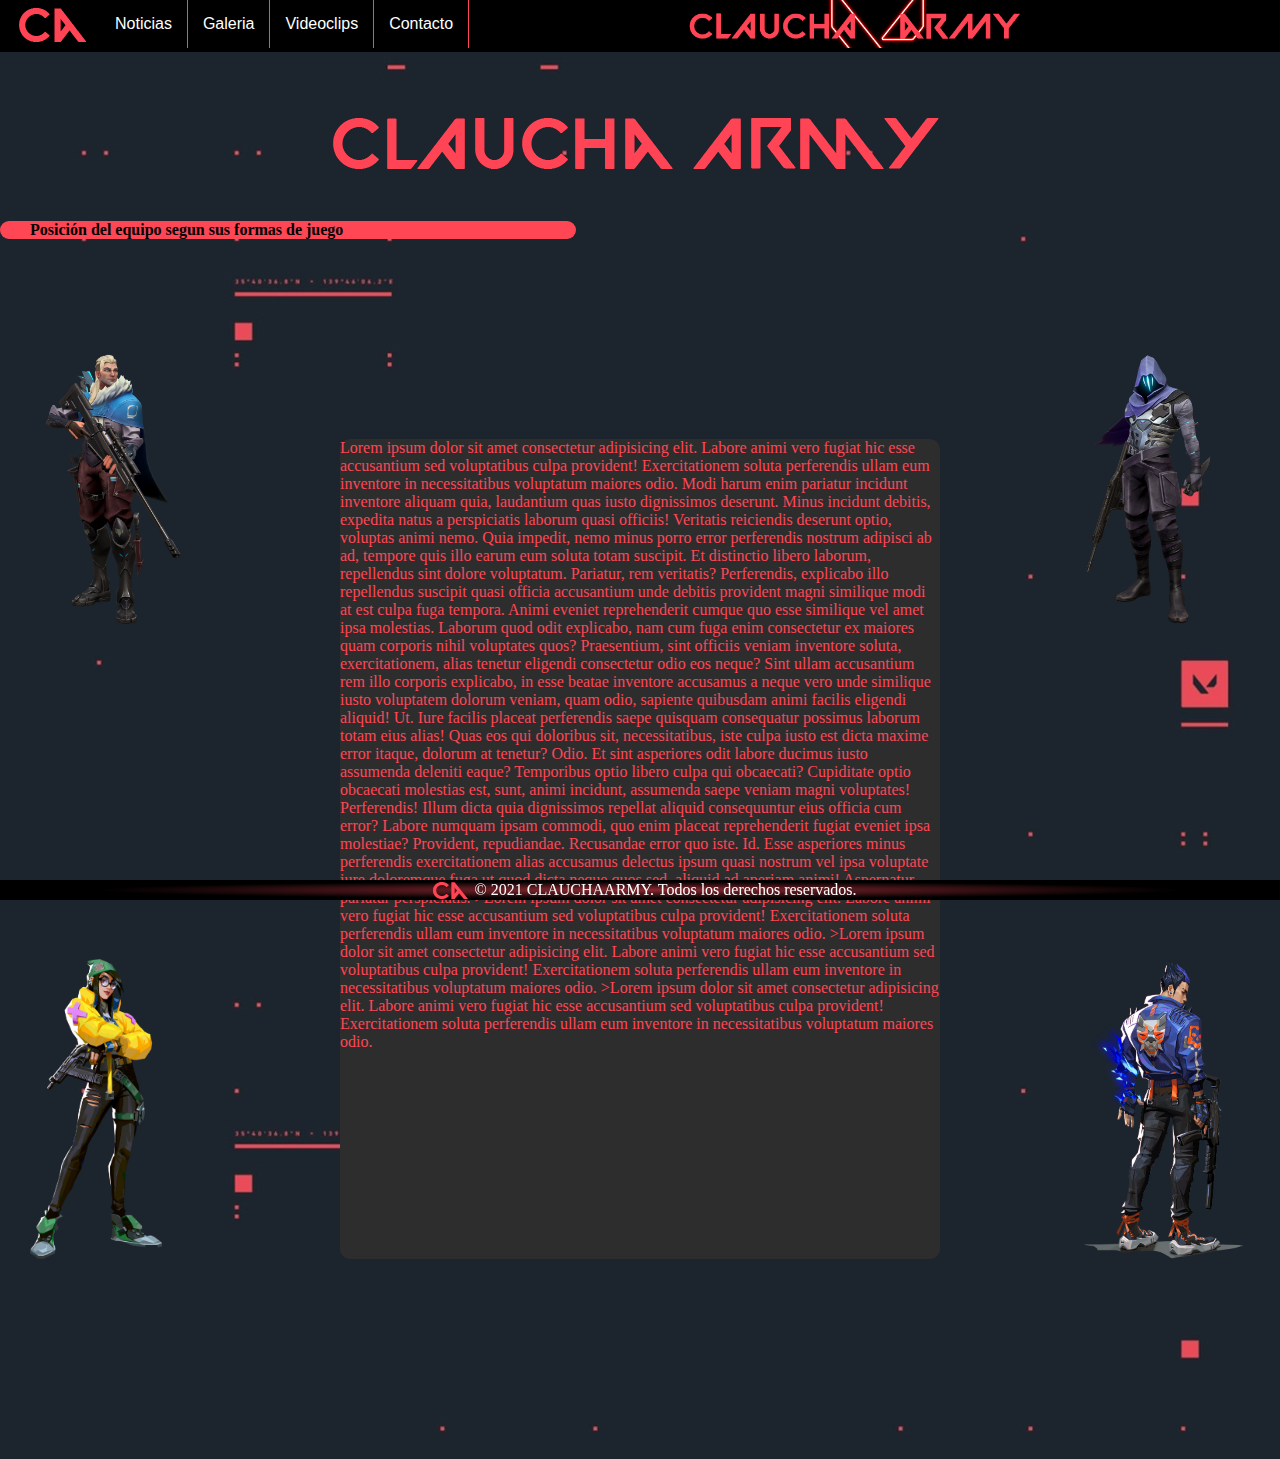
<file: index.html>
<!DOCTYPE html>
<html lang="en">

<head>
    <meta charset="UTF-8">
    <meta http-equiv="X-UA-Compatible" content="IE=edge">
    <meta name="viewport" content="width=device-width, initial-scale=1.0">
    <title>[CA]</title>
    <link rel="icon" href="iconos/favicon.jpg">
    <link rel="stylesheet" href="./css/style.css">
    <link rel="stylesheet" href="https://cdnjs.cloudflare.com/ajax/libs/animate.css/4.1.1/animate.min.css">
</head>

<body>



    <header>


        <nav class="menu__index">
            <div id="filanav">

                <div class="columnanav">

                    <a href="./index.html"><img id="iconogif" src="./iconos/logboton.png" alt="home"></a>

                </div>
                <div class="columnanav2">

                    <ul>
                        <li><a href="./html/noticias.html">Noticias</a> </li>
                        <li><a href="./html/galeria.html">Galeria</a> </li>
                        <li><a href="./html/videoclips.html">Videoclips</a> </li>
                        <li><a href="./html/contacto.html">Contacto</a> </li>
                    </ul>

                </div>

                <div id="columna3">

                    <img class="logoimagen" src="./imagenes/logobanner2.png" alt="CLAUCHAARMY">

                </div>

            </div>
        </nav>

    </header>


    <main>

        <div class="imgTitulo">
            <img src="./imagenes/TITULO1.png" alt="titulo">
        </div>


        <div id="pindex">
            <span>

                <p class="animate__animated animate__bounceInLeft">
                    <strong>
                        Posición del equipo segun sus formas de juego
                    </strong>
                </p>

            </span>
        </div>


        <div class="contenedor">

            <div class="img1">
                <img id="iniciador" src="./imagenes/iniciador.png" alt="iniciador">
            </div>

            <div class="textoIndex">
                <p>Lorem ipsum dolor sit amet consectetur adipisicing elit. Labore animi vero fugiat hic esse
                    accusantium sed voluptatibus culpa provident! Exercitationem soluta perferendis ullam eum inventore
                    in necessitatibus voluptatum maiores odio.
                    Modi harum enim pariatur incidunt inventore aliquam quia, laudantium quas iusto dignissimos
                    deserunt. Minus incidunt debitis, expedita natus a perspiciatis laborum quasi officiis! Veritatis
                    reiciendis deserunt optio, voluptas animi nemo.
                    Quia impedit, nemo minus porro error perferendis nostrum adipisci ab ad, tempore quis illo earum eum
                    soluta totam suscipit. Et distinctio libero laborum, repellendus sint dolore voluptatum. Pariatur,
                    rem veritatis?
                    Perferendis, explicabo illo repellendus suscipit quasi officia accusantium unde debitis provident
                    magni similique modi at est culpa fuga tempora. Animi eveniet reprehenderit cumque quo esse
                    similique vel amet ipsa molestias.
                    Laborum quod odit explicabo, nam cum fuga enim consectetur ex maiores quam corporis nihil voluptates
                    quos? Praesentium, sint officiis veniam inventore soluta, exercitationem, alias tenetur eligendi
                    consectetur odio eos neque?
                    Sint ullam accusantium rem illo corporis explicabo, in esse beatae inventore accusamus a neque vero
                    unde similique iusto voluptatem dolorum veniam, quam odio, sapiente quibusdam animi facilis eligendi
                    aliquid! Ut.
                    Iure facilis placeat perferendis saepe quisquam consequatur possimus laborum totam eius alias! Quas
                    eos qui doloribus sit, necessitatibus, iste culpa iusto est dicta maxime error itaque, dolorum at
                    tenetur? Odio.
                    Et sint asperiores odit labore ducimus iusto assumenda deleniti eaque? Temporibus optio libero culpa
                    qui obcaecati? Cupiditate optio obcaecati molestias est, sunt, animi incidunt, assumenda saepe
                    veniam magni voluptates! Perferendis!
                    Illum dicta quia dignissimos repellat aliquid consequuntur eius officia cum error? Labore numquam
                    ipsam commodi, quo enim placeat reprehenderit fugiat eveniet ipsa molestiae? Provident, repudiandae.
                    Recusandae error quo iste. Id.
                    Esse asperiores minus perferendis exercitationem alias accusamus delectus ipsum quasi nostrum vel
                    ipsa voluptate iure doloremque fuga ut quod dicta neque quos sed, aliquid ad aperiam animi!
                    Aspernatur, pariatur perspiciatis.
                    >Lorem ipsum dolor sit amet consectetur adipisicing elit. Labore animi vero fugiat hic esse
                    accusantium sed voluptatibus culpa provident! Exercitationem soluta perferendis ullam eum inventore
                    in necessitatibus voluptatum maiores odio.
                    >Lorem ipsum dolor sit amet consectetur adipisicing elit. Labore animi vero fugiat hic esse
                    accusantium sed voluptatibus culpa provident! Exercitationem soluta perferendis ullam eum inventore
                    in necessitatibus voluptatum maiores odio.
                    >Lorem ipsum dolor sit amet consectetur adipisicing elit. Labore animi vero fugiat hic esse
                    accusantium sed voluptatibus culpa provident! Exercitationem soluta perferendis ullam eum inventore
                    in necessitatibus voluptatum maiores odio.</p>
            </div>

            <div class="img2">
                <img id="controlador" src="./imagenes/Controlador.png" alt="controlador">
            </div>

            <div class="img3">
                <img id="centinela" src="./imagenes/Centinela.png" alt="centinela">
            </div>

            <div class="img4">
                <img id="duelista" src="./imagenes/Duelista.png" alt="duelista">
            </div>

        </div>



    </main>

    <footer class="menu__footer">



        <img src="./iconos/logboton.png" alt="CA">

        <p> © 2021 CLAUCHAARMY. Todos los derechos reservados.</p>




    </footer>


</body>

</html>
</file>
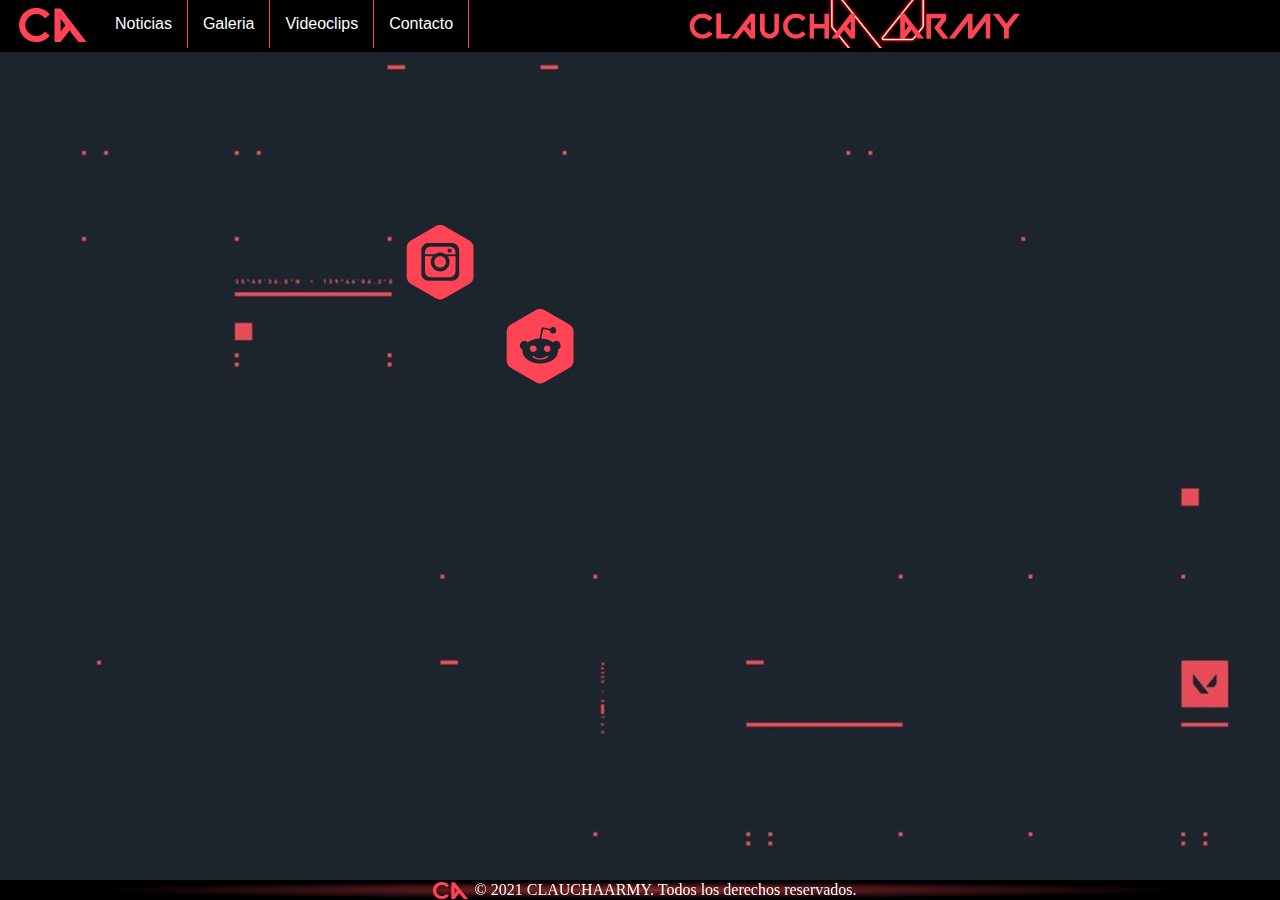
<file: html/contacto.html>
<!DOCTYPE html>
<html lang="en">

<head>
    <meta charset="UTF-8">
    <meta http-equiv="X-UA-Compatible" content="IE=edge">
    <meta name="viewport" content="width=device-width, initial-scale=1.0">
    <title>Contacto</title>
    <link rel="icon" href="../iconos/favicon.jpg">
    <link rel="stylesheet" href="../css/style.css">
</head>

<body>

    <header>


        <nav class="menu__index">
            <div id="filanav">

                <div class="columnanav">

                    <a href="../index.html"><img id="iconogif" src="../iconos/logboton.png" alt="home"></a>

                </div>
                <div class="columnanav2">

                    <ul>
                        <li><a href="../html/noticias.html">Noticias</a> </li>
                        <li><a href="../html/galeria.html">Galeria</a> </li>
                        <li><a href="../html/videoclips.html">Videoclips</a> </li>
                        <li><a href="../html/contacto.html">Contacto</a> </li>
                    </ul>

                </div>

                <div id="columna3">
                    <!-- <img class="logomeu" src="/imagenes/logomenu.png" alt="Imagen-menu"> -->
                    <img class="logoimagen" src="../imagenes/logobanner2.png" alt="CLAUCHAARMY">

                </div>

            </div>
        </nav>

    </header>

    <h3 id="titulocontac">Nuestras redes</h3>

    <div id="instagram">
        <a href="https://www.instagram.com/claucha_army/"><img src="../iconos/logoig.png" alt="instagram"></a>
    </div>

    <div id="discord">
        <a href="https://discord.gg/xPQFWTYb"><img src="../iconos/logodisc.png" alt="discord"></a>
    </div>


    <footer class="menu__footer">


        <img src="../iconos/logboton.png" alt="CA">

        <p> © 2021 CLAUCHAARMY. Todos los derechos reservados.</p>



    </footer>

</body>

</html>
</file>
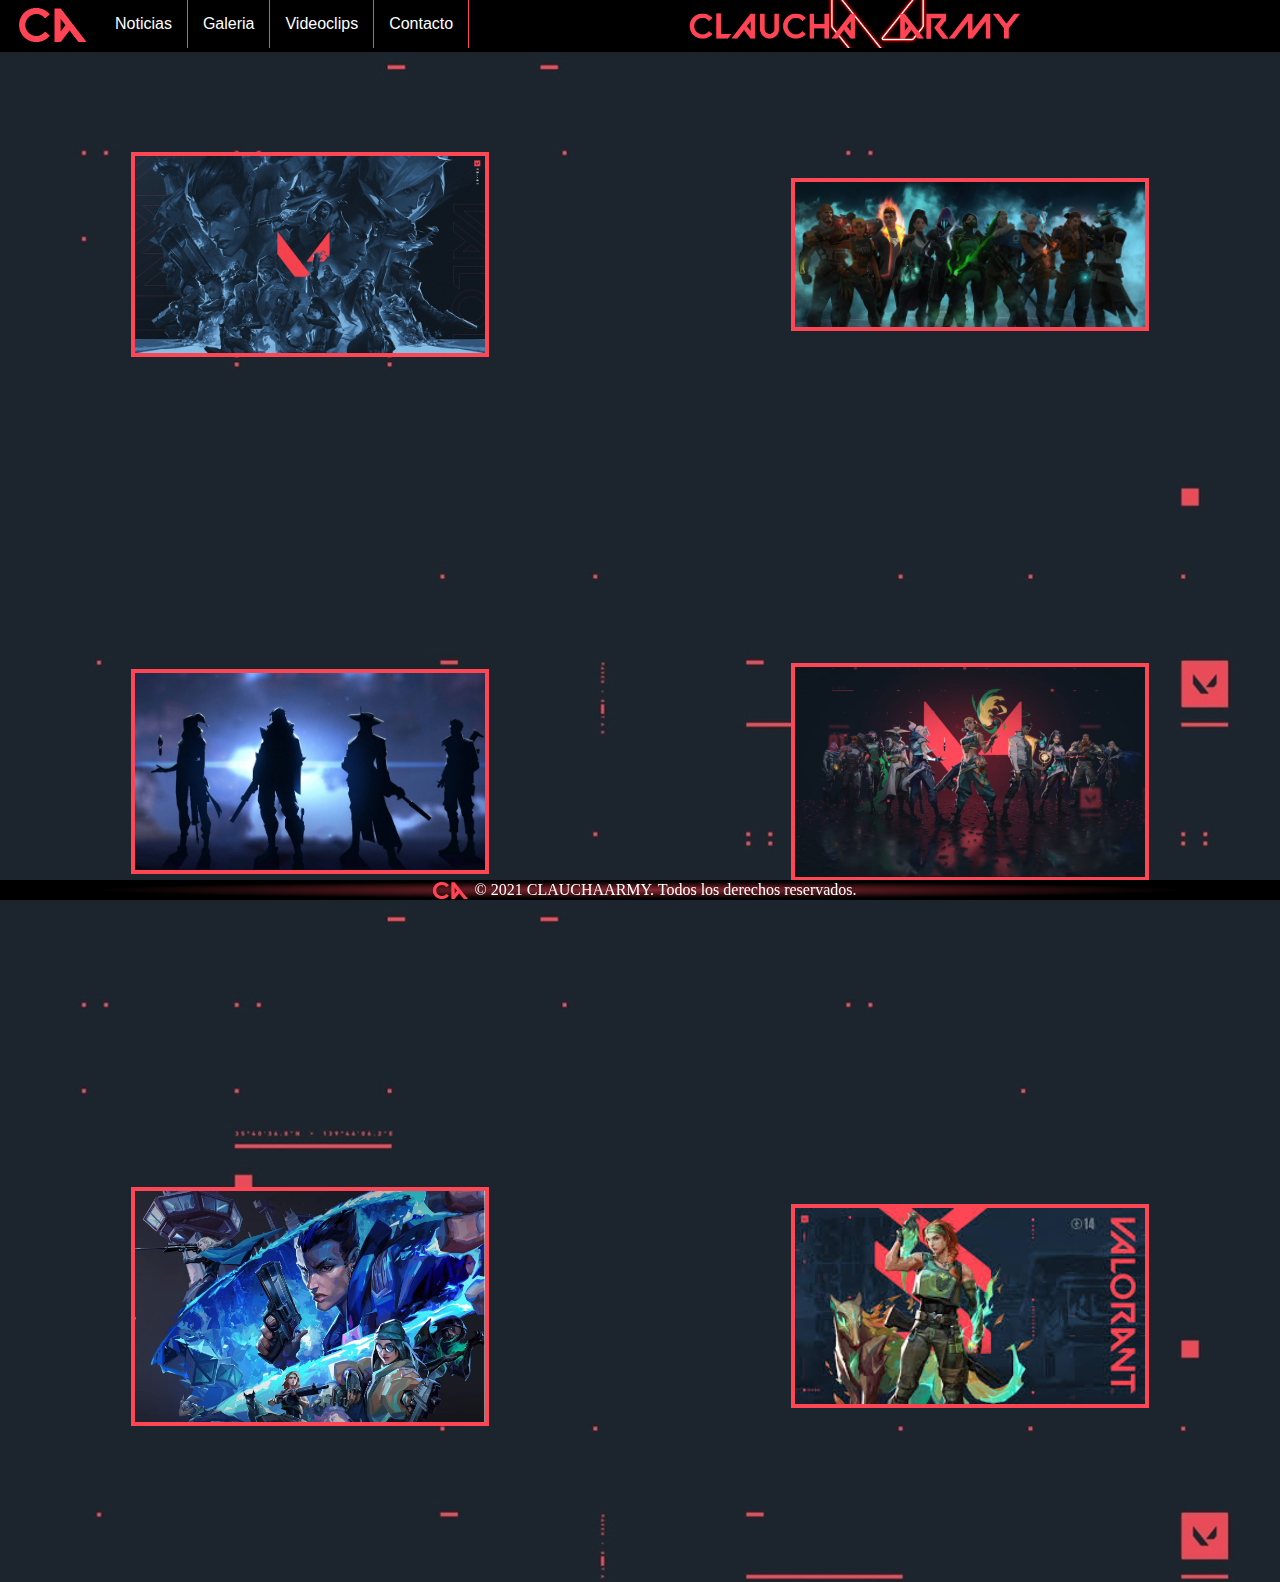
<file: html/galeria.html>
<!DOCTYPE html>
<html lang="en">

<head>
    <meta charset="UTF-8">
    <meta http-equiv="X-UA-Compatible" content="IE=edge">
    <meta name="viewport" content="width=device-width, initial-scale=1.0">
    <title>Galeria</title>
    <link rel="icon" href="../iconos/favicon.jpg">
    <link rel="stylesheet" href="../css/style.css">
</head>

<body>

    <header>


        <nav class="menu__index">
            <div id="filanav">

                <div class="columnanav">

                    <a href="../index.html"><img id="iconogif" src="../iconos/logboton.png" alt="home"></a>

                </div>
                <div class="columnanav2">

                    <ul>
                        <li><a href="../html/noticias.html">Noticias</a> </li>
                        <li><a href="../html/galeria.html">Galeria</a> </li>
                        <li><a href="../html/videoclips.html">Videoclips</a> </li>
                        <li><a href="../html/contacto.html">Contacto</a> </li>
                    </ul>

                </div>

                <div id="columna3">
                    <!-- <img class="logomeu" src="/imagenes/logomenu.png" alt="Imagen-menu"> -->
                    <img class="logoimagen" src="../imagenes/logobanner2.png" alt="CLAUCHAARMY">

                </div>

            </div>
        </nav>

    </header>

    <table class="menu__tbodygal">

        <tbody>

            <tr>
                <td><img class="escalaImg" src="../imagenes/valorant1.jpeg" alt="valorant"></td>
                <td><img class="escalaImg" src="../imagenes/valorant2.jpg" alt="valorant2"></td>
            </tr>

            <tr>
                <td><img class="escalaImg" src="../imagenes/valorant3.jpg" alt="valorant3"></td>
                <td><img class="escalaImg" src="../imagenes/valorant4.png" alt="valorant4"></td>
            </tr>

            <tr>
                <td><img class="escalaImg" src="../imagenes/valorant5.jpg" alt="valorant5"></td>
                <td><img class="escalaImg" src="../imagenes/valorant6.jfif" alt="valorant6"></td>
            </tr>

        </tbody>

    </table>

    <footer class="menu__footer">
        <img src="../iconos/logboton.png" alt="CA">

        <p> © 2021 CLAUCHAARMY. Todos los derechos reservados.</p>


    </footer>

</body>

</html>
</file>
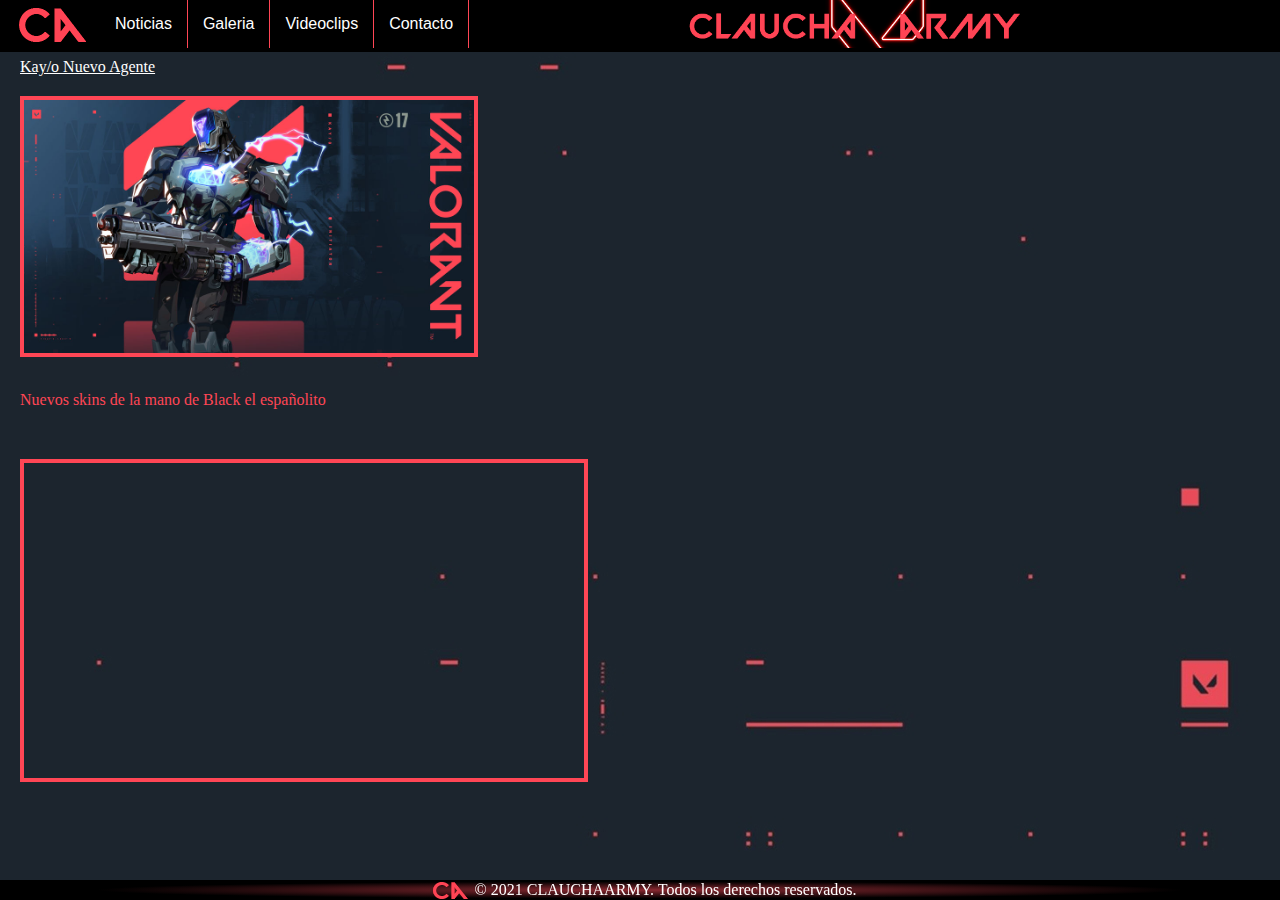
<file: html/noticias.html>
<!DOCTYPE html>
<html lang="en">

<head>
    <meta charset="UTF-8">
    <meta http-equiv="X-UA-Compatible" content="IE=edge">
    <meta name="viewport" content="width=device-width, initial-scale=1.0">
    <title>Noticias</title>
    <link rel="icon" href="/iconos/favicon.jpg">
    <link rel="stylesheet" href="../css/style.css">
</head>

<body>

    <header>


        <nav class="menu__index">
            <div id="filanav">

                <div class="columnanav">

                    <a href="../index.html"><img id="iconogif" src="../iconos/logboton.png" alt="home"></a>

                </div>
                <div class="columnanav2">

                    <ul>
                        <li><a href="../html/noticias.html">Noticias</a> </li>
                        <li><a href="../html/galeria.html">Galeria</a> </li>
                        <li><a href="../html/videoclips.html">Videoclips</a> </li>
                        <li><a href="../html/contacto.html">Contacto</a> </li>
                    </ul>

                </div>

                <div id="columna3">
                    <!-- <img class="logomeu" src="/imagenes/logomenu.png" alt="Imagen-menu"> -->
                    <img class="logoimagen" src="../imagenes/logobanner2.png" alt="CLAUCHAARMY">

                </div>

            </div>
        </nav>

    </header>

    <main>

        <div>

            <p class="pnoticias">
                Aniquila a tus oponentes con una precisión robótica cuando el nuevo agente de VALORANT, KAY/O, se
                inicialice
                con
                el
                Episodio 3.

            </p>

            <a class="links" href="https://playvalorant.com/es-mx/news/">Kay/o Nuevo Agente</a>
            <div>

                <img class="imagen-noticia" src="../imagenes/kay-o.jpg" alt="agente">

            </div>

        </div>

        <div>

            <p class="pnoticias">
                Nuevos skins de la mano de Black el españolito
            </p>


            <iframe class="videoNoticias" width="560" height="315" src="https://www.youtube.com/embed/1mTirEL4yJ4"
                title="YouTube video player" frameborder="0"
                allow="accelerometer; autoplay; clipboard-write; encrypted-media; gyroscope; picture-in-picture"
                allowfullscreen></iframe>



        </div>




    </main>

    <footer class="menu__footer">
        <img src="../iconos/logboton.png" alt="CA">

        <p> © 2021 CLAUCHAARMY. Todos los derechos reservados.</p>


    </footer>

</body>

</html>
</file>
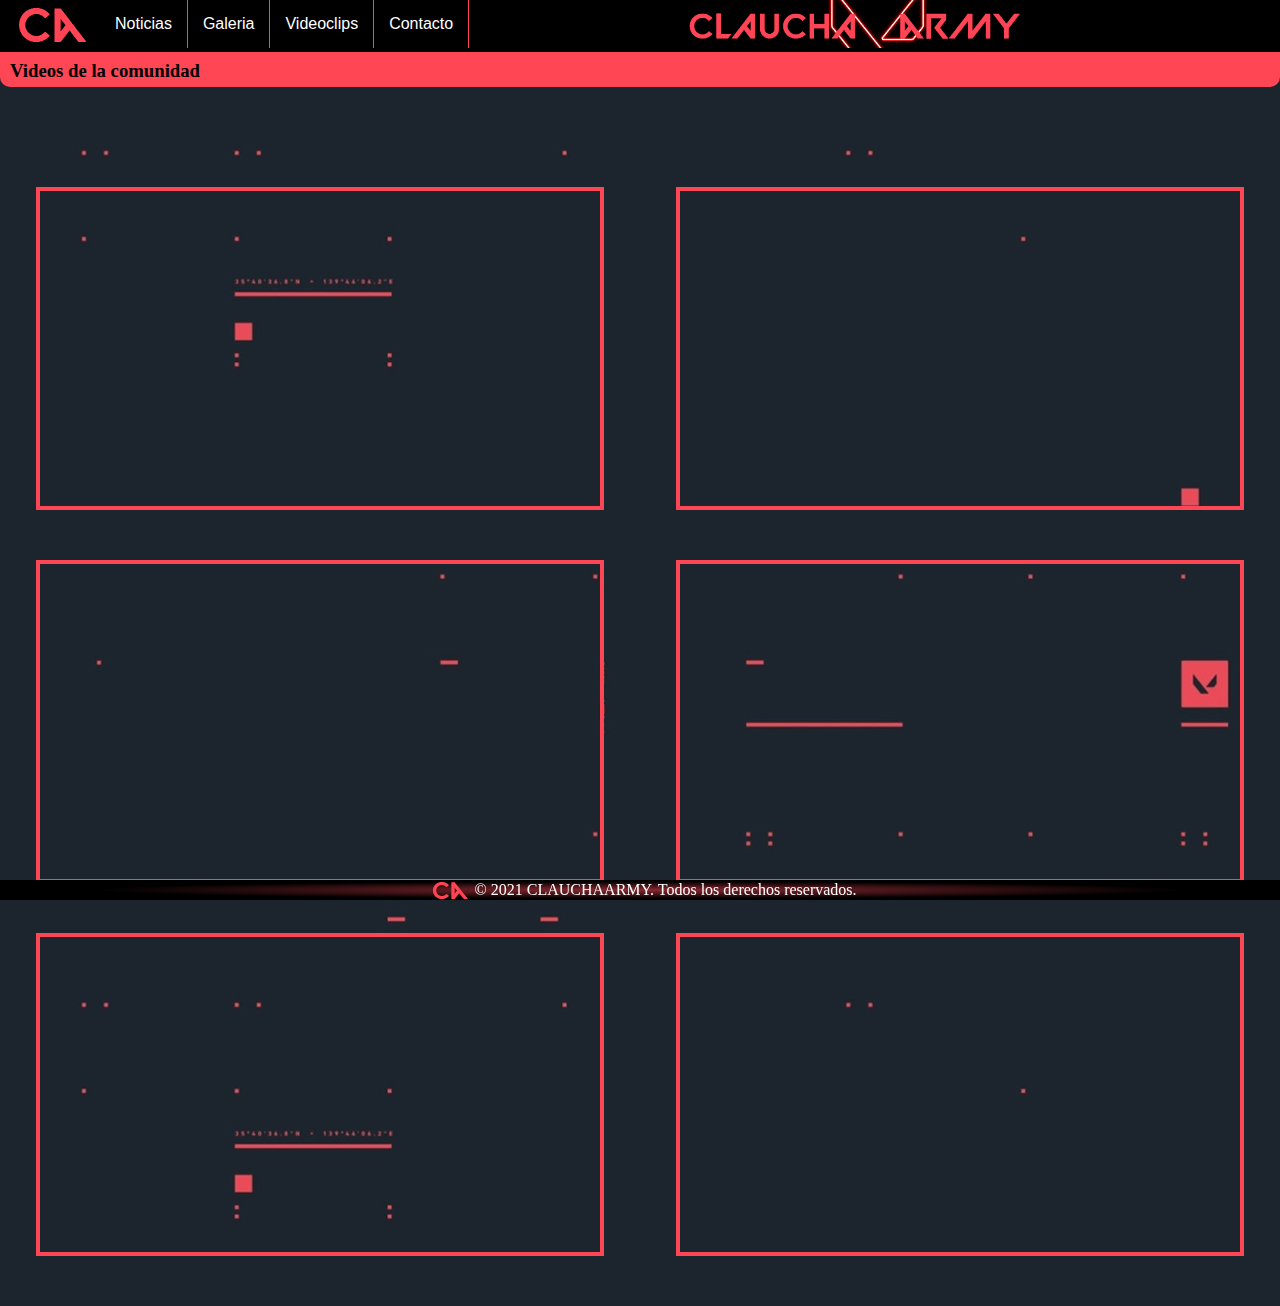
<file: html/videoclips.html>
<!DOCTYPE html>
<html lang="en">

<head>
    <meta charset="UTF-8">
    <meta http-equiv="X-UA-Compatible" content="IE=edge">
    <meta name="viewport" content="width=device-width, initial-scale=1.0">
    <title>Videoclips</title>
    <link rel="icon" href="../iconos/favicon.jpg">
    <link rel="stylesheet" href="../css/style.css">
</head>

<body>

    <header>


        <nav class="menu__index">
            <div id="filanav">

                <div class="columnanav">

                    <a href="../index.html"><img id="iconogif" src="../iconos/logboton.png" alt="home"></a>

                </div>
                <div class="columnanav2">

                    <ul>
                        <li><a href="../html/noticias.html">Noticias</a> </li>
                        <li><a href="../html/galeria.html">Galeria</a> </li>
                        <li><a href="../html/videoclips.html">Videoclips</a> </li>
                        <li><a href="../html/contacto.html">Contacto</a> </li>
                    </ul>

                </div>

                <div id="columna3">
                    <!-- <img class="logomeu" src="/imagenes/logomenu.png" alt="Imagen-menu"> -->
                    <img class="logoimagen" src="../imagenes/logobanner2.png" alt="CLAUCHAARMY">

                </div>

            </div>
        </nav>

    </header>

    <div>
        <h3 id="titulovideos">Videos de la comunidad</h3>

        <div class="contenedorVideos">

            <iframe class="video1" width="560" height="315" src="https://www.youtube.com/embed/aac5ZVpyblA"
                title="YouTube video player" frameborder="0"
                allow="accelerometer; autoplay; clipboard-write; encrypted-media; gyroscope; picture-in-picture"
                allowfullscreen></iframe>

            <iframe class="video1" width="560" height="315" src="https://www.youtube.com/embed/79r9bF4mCRo"
                title="YouTube video player" frameborder="0"
                allow="accelerometer; autoplay; clipboard-write; encrypted-media; gyroscope; picture-in-picture"
                allowfullscreen></iframe>

            <iframe class="video1" width="560" height="315" src="https://www.youtube.com/embed/AUfDJAn3Upw"
                title="YouTube video player" frameborder="0"
                allow="accelerometer; autoplay; clipboard-write; encrypted-media; gyroscope; picture-in-picture"
                allowfullscreen></iframe>

            <iframe class="video1" width="560" height="315" src="https://www.youtube.com/embed/XWb_HSoJPW8"
                title="YouTube video player" frameborder="0"
                allow="accelerometer; autoplay; clipboard-write; encrypted-media; gyroscope; picture-in-picture"
                allowfullscreen></iframe>


            <iframe class="video1" width="560" height="315" src="https://www.youtube.com/embed/e_E9W2vsRbQ"
                title="YouTube video player" frameborder="0"
                allow="accelerometer; autoplay; clipboard-write; encrypted-media; gyroscope; picture-in-picture"
                allowfullscreen></iframe>


            <iframe class="video1" width="560" height="315" src="https://www.youtube.com/embed/TJsy45NshSQ"
                title="YouTube video player" frameborder="0"
                allow="accelerometer; autoplay; clipboard-write; encrypted-media; gyroscope; picture-in-picture"
                allowfullscreen></iframe>


        </div>

    </div>



    <footer class="menu__footer">
        <img src="../iconos/logboton.png" alt="CA">

        <p> © 2021 CLAUCHAARMY. Todos los derechos reservados.</p>


    </footer>


</body>

</html>
</file>
<file: css/style.css>
* {
    margin: 0;
    padding: 0;
}

header {
    background-color: black;
    width: 100%;
    margin-top: -10px;
    position: fixed;

}

body {
    background-color: rgb(255, 239, 239);
    background-image: url(../imagenes/backbody.JPG);
    min-height: 100vh;
    position: relative;
}

/* Index */

.menu__index ul {

    list-style: none;
    display: flex;
}

.menu__index li a {
    display: block;
    padding: 15px;
    color: #fff;
    font-family: sans-serif;
    text-decoration: none;
    border-right: 1px solid #ff4655;
}

.menu__index li:hover {
    background-color: rgb(255,70,85,0.50);
    transition: all 0.5ms linear;

}


#pindex {
    margin-top: 40px;
    background-color: #ff4655;
    border-radius: 28px;
    width: 45%;

}

#pindex p {
    margin-left: 30px;
    margin-bottom: 50px;
}

.logoimagen {
    width: 422px;
    margin-left: 200px;
}

#columnanav {
    width: 10%;
}

#columnanav2 {
    width: 90%;
}

#filanav {
    display: flex;
    margin-top: 10px;

}

.imgTitulo {
    display: flex;
    justify-content: center;
    padding-top: 100px;
}

#tituloindex img {
    width: 500px;
    justify-content: safe;
}

.contenedor {
    display: grid;
    grid-template-columns: 1fr 2fr 1fr;
    grid-template-rows: 300px 300px 300px;
    grid-gap: 10px;
    margin: 30px;
    margin-top: 100px;
    margin-bottom: 200px;
}


#iniciador {
height: 300px;
}

.textoIndex {
    color: #ff4655;
    grid-column: 2 / 3;
    grid-row: 1 / 4;
    grid-template-columns: 300px;
    font-family: fantasy;
    border-radius: 10px;
    margin-top: 100px;
    background-color: rgb(46, 45, 45);
}

.img2 {
    grid-column: 3 / 4;
    grid-row: 1 / 1;
    margin-left: 40%;
}

.img3 {
    grid-column: 1 / 2;
    grid-row: 3 / 4;
}

.img4 {
        grid-column: 3 / 4;
    grid-row: 3 / 4;
    margin-left: 40%;
}

#controlador {
height: 300px;
}

#centinela {
height: 300px;
}

#duelista {
height: 300px;
}

/* Noticias */

.pnoticias {
    padding-top: 20px;
    color: #ff4655;
    font-family: fantasy;
    margin-left: 20px;
    margin-bottom: 20px;


}

.links {
    margin-left: 20px;
    color: #fff;

}

.imagen-noticia {
    margin-left: 20px;
    width: 450px;
    margin-top: 20px;
    margin-bottom: 10px;
    border: 4px solid #ff4655;


}

.videoNoticias {
    margin-left: 20px;
    margin-top: 30px;
    border: 4px solid #ff4655;
    margin-bottom: 60px;
}

/* Galeria */


.menu__tbodygal {
    display: flex;
    flex-wrap: wrap;
    justify-content: center;
}

.escalaImg {
    width: 350px;
    height: auto;
    margin: 150px;
    border: 4px solid #ff4655;
    transition: all 0.5s linear 1s;
}

.escalaImg:hover {
    animation-name: escala;
    animation-duration: 0.1s;
    animation-delay: 0.1s;
    animation-timing-function:step-start;
    transform: scale(1.6);
}

/* Videos */

.parrafovideos {
    margin-top: 30px;
    padding-left: 10px;
    color: #ff4655;
    margin-left: 30px;
    border: 1px solid #ff4655;
    width: 25%;
}

.contenedorVideos {
    padding-top: 100px;
    display: flex;
    flex-wrap: wrap;
    flex-direction: row-reverse;
    justify-content: space-around;
}

#titulovideos {
    padding-left: 10px;
    padding-top: 60px;
    padding-bottom: 5px;
    border-radius: 10px;
    background-color: #ff4655;
}


.video1 {
    border: 4px solid #ff4655;
    margin-bottom: 50px;
}

/* Contacto */

#instagram a img {
    margin-left: 400px;
    padding-top: 200px;

}

#discord a img {

    margin-left: 500px;
}

/* footer */

.menu__footer {
    height: 20px;
    width: 100%;
    bottom: 0;
    position: fixed;
    display: flex;
    justify-content: center;
    align-items: center;
    background-image: radial-gradient( #882830 1%, black 60%);

}

.menu__footer p {
    color: #fff;
    text-decoration: #fff;
    font-family: fantasy, Georgia, 'Times New Roman', Times, serif;

}

.menu__footer img {

    width: 4%;
}

/* Responsive */

@media screen and (max-width: 768px) {
     body {
     background-color: #ff4655;
     }
     
}
</file>
